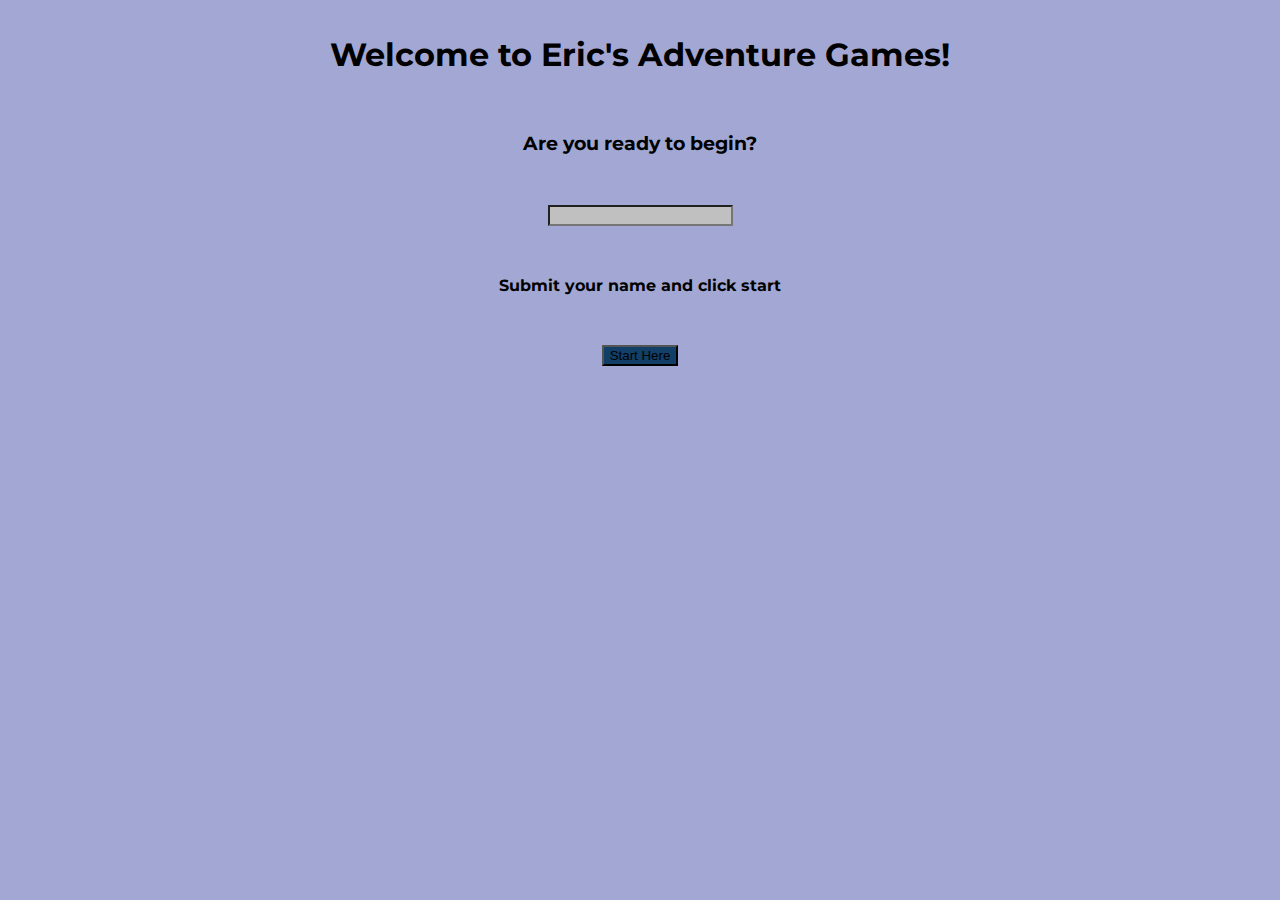
<file: index.html>
<!DOCTYPE html>
<html lang="en" dir="ltr">
  <head>
    <meta charset="utf-8">
    <title>Text Adventure Game</title>

    <!-- Google Fonts -->
    <link rel="preconnect" href="https://fonts.googleapis.com">
    <link rel="preconnect" href="https://fonts.gstatic.com" crossorigin>
    <link href="https://fonts.googleapis.com/css2?family=Montserrat:wght@500&family=Roboto&display=swap" rel="stylesheet">
    <!-- /*bootstrap tags*/ -->
    <link href="https://cdn.jsdelivr.net/npm/bootstrap@5.3.2/dist/css/bootstrap.min.css" rel="stylesheet" integrity="sha384-T3c6CoIi6uLrA9TneNEoa7RxnatzjcDSCmG1MXxSR1GAsXEV/Dwwykc2MPK8M2HN" crossorigin="anonymous">
    <!-- My Links  -->
    <link rel="stylesheet" href="Styles.css">




  </head>
  <body>

  <h1 class="bigTitle" id = "homeTitle">Welcome to Eric's Adventure Games!</h1>
  <br>
  <h3>Are you ready to begin?</h3>
  <input class="nameInput" type="text" name="" value="">
  <h4>Submit your name and click start</h4>
  <button type="button" class="btn btn-dark" id="startButton">Start Here</button>




<!-- JS Links -->
  <!-- Jquery -->
    <script src="https://ajax.googleapis.com/ajax/libs/jquery/3.7.1/jquery.min.js"></script>
  <!-- bootstrap -->
    <script src="https://cdn.jsdelivr.net/npm/bootstrap@5.3.2/dist/js/bootstrap.bundle.min.js" integrity="sha384-C6RzsynM9kWDrMNeT87bh95OGNyZPhcTNXj1NW7RuBCsyN/o0jlpcV8Qyq46cDfL" crossorigin="anonymous"></script>
    <script src="https://cdn.jsdelivr.net/npm/@popperjs/core@2.11.8/dist/umd/popper.min.js" integrity="sha384-I7E8VVD/ismYTF4hNIPjVp/Zjvgyol6VFvRkX/vR+Vc4jQkC+hVqc2pM8ODewa9r" crossorigin="anonymous"></script>
    <script src="https://cdn.jsdelivr.net/npm/bootstrap@5.3.2/dist/js/bootstrap.min.js" integrity="sha384-BBtl+eGJRgqQAUMxJ7pMwbEyER4l1g+O15P+16Ep7Q9Q+zqX6gSbd85u4mG4QzX+" crossorigin="anonymous"></script>
  <!-- My Links  -->
    <script src="index.js" charset="utf-8"></script>
  </body>
</html>
</file>
<file: Styles.css>
/* HTML TAGS */
h1, h3, h4, p {
  text-align: center;
}
body{
  background-color: #a2a8d3;
  font-family: 'Montserrat', sans-serif;
  font-weight: 500;
}


/* ID tags */
#startButton{
  display: block;
  margin: 50px auto auto;
  text-align: center;
  background-color: #113f67;
}
#startButton:hover{
  filter: grayscale(70%);
}
#displayStats{
  display: block;
  margin: 50px auto 50px auto;
  text-align: center;
  background-color: #113f67;
}
#displayStats:hover{
  filter: grayscale(70%);
}
#carouselExample:hover{
  filter: grayscale(1%);
}
#carouselExample:active{
  filter: grayscale(80%);
}
#carouselExample{
  display: block;
  margin: 40px 85px 40px 85px
}
#navbar{
  background-color: #38598b;
  margin: 0;
  padding: 0;
  border: 0;
}
#homeTitle{
  margin: 35px auto 20px auto
}

/* Class tags */
.nameInput{
  display: block;
  margin: 50px auto;
  background-color: #C0C0C0;
}
.desc{
  margin: 50px 150px 40px 150px;
  text-align: left;
}
</file>
